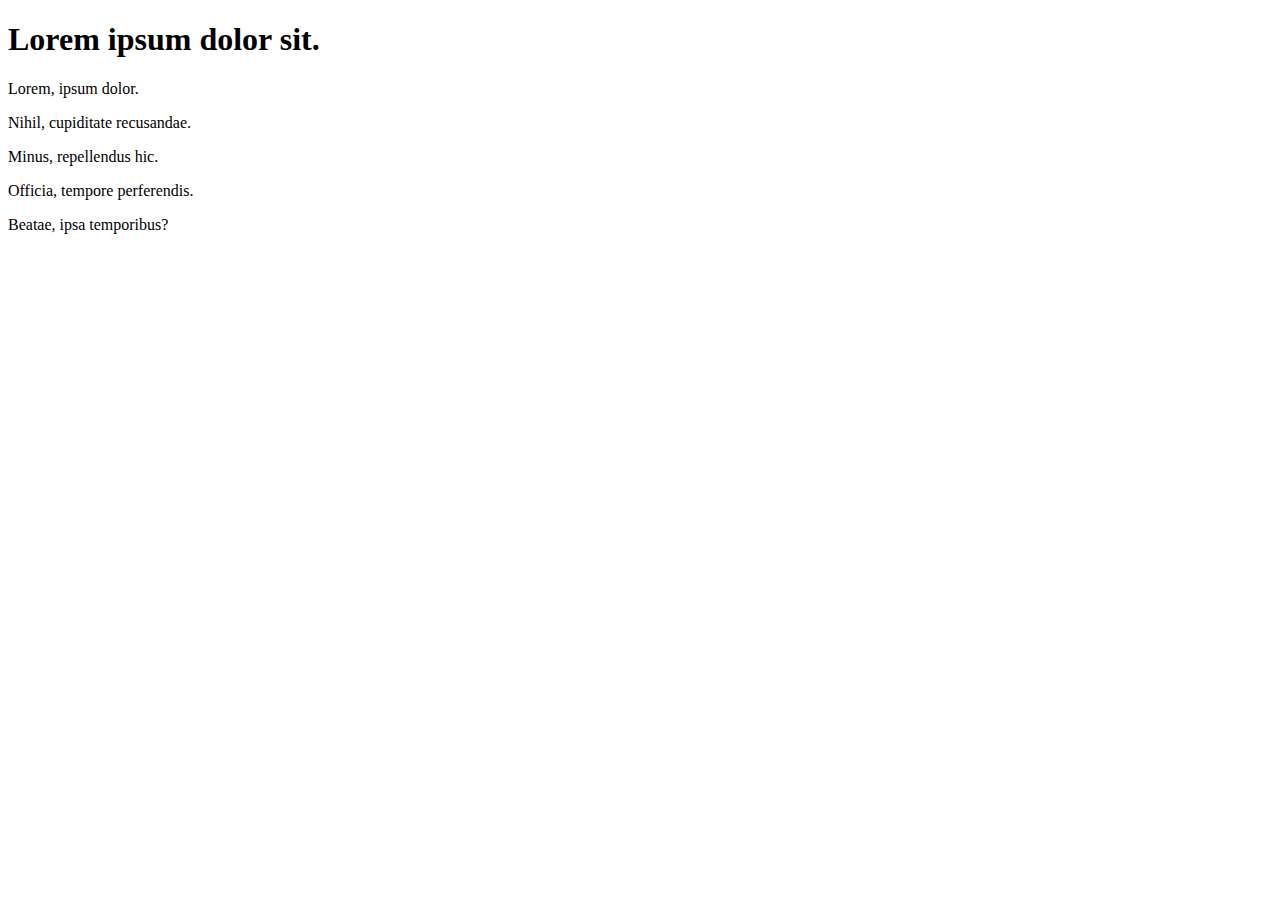
<file: index.html>
<!DOCTYPE html>
<html lang="en">
<head>
    <meta charset="UTF-8">
    <meta http-equiv="X-UA-Compatible" content="IE=edge">
    <meta name="viewport" content="width=device-width, initial-scale=1.0">
    <title>Document</title>
</head>
<body>
    <h1>Lorem ipsum dolor sit.</h1>
    <p>Lorem, ipsum dolor.</p>
    <p>Nihil, cupiditate recusandae.</p>
    <p>Minus, repellendus hic.</p>
    <p>Officia, tempore perferendis.</p>
    <p>Beatae, ipsa temporibus?</p>
</body>
</html>
</file>
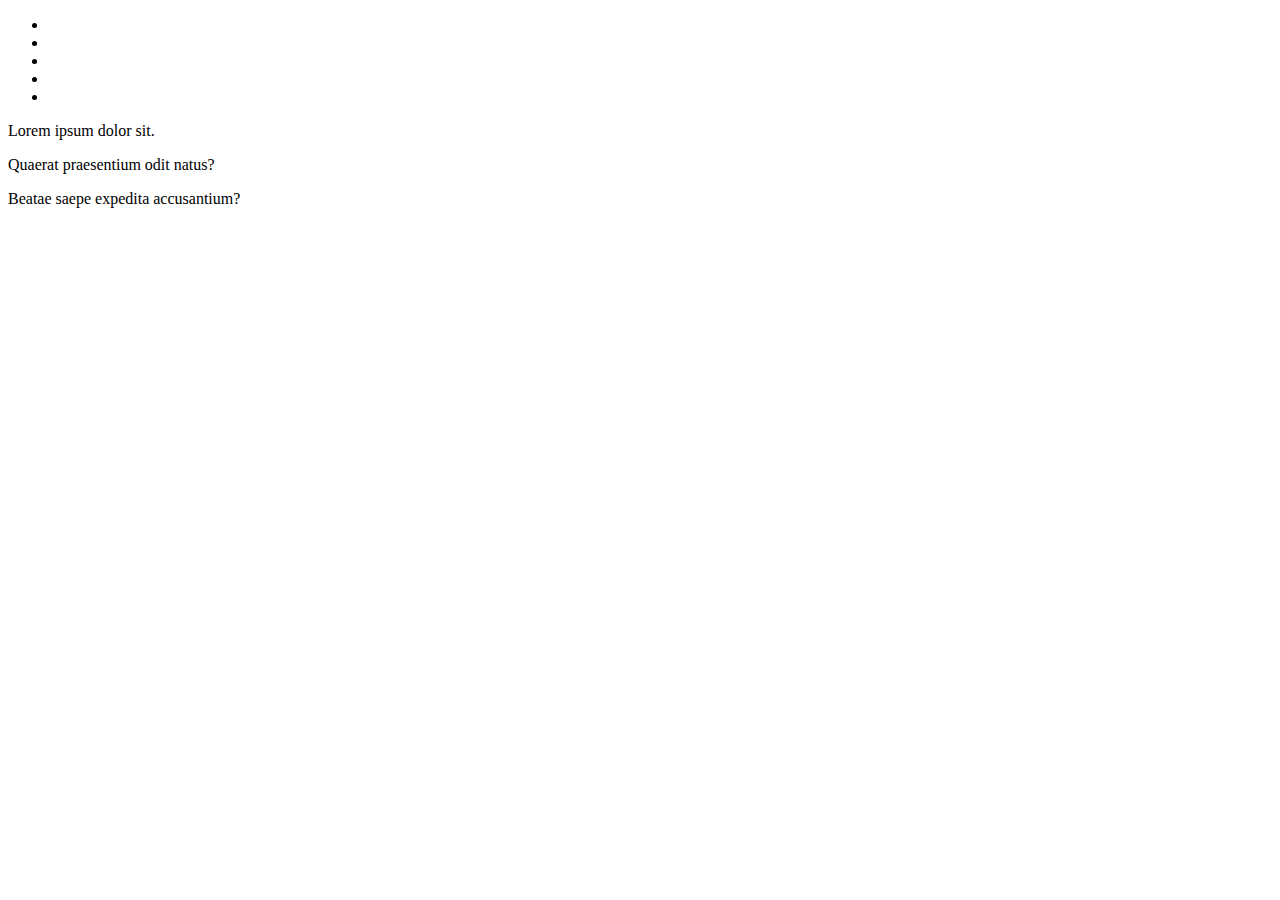
<file: test.html>
<!DOCTYPE html>
 <html lang="en">
 <head>
     <meta charset="UTF-8">
     <meta http-equiv="X-UA-Compatible" content="IE=edge">
     <meta name="viewport" content="width=device-width, initial-scale=1.0">
     <title>Document</title>
 </head>
 <body>
     <ul>
         <li></li>
         <li></li>
         <li></li>
         <li></li>
         <li></li>
     </ul>
     <p>Lorem ipsum dolor sit.</p>
     <p>Quaerat praesentium odit natus?</p>
     <p>Beatae saepe expedita accusantium?</p>
 </body>
 </html>
</file>
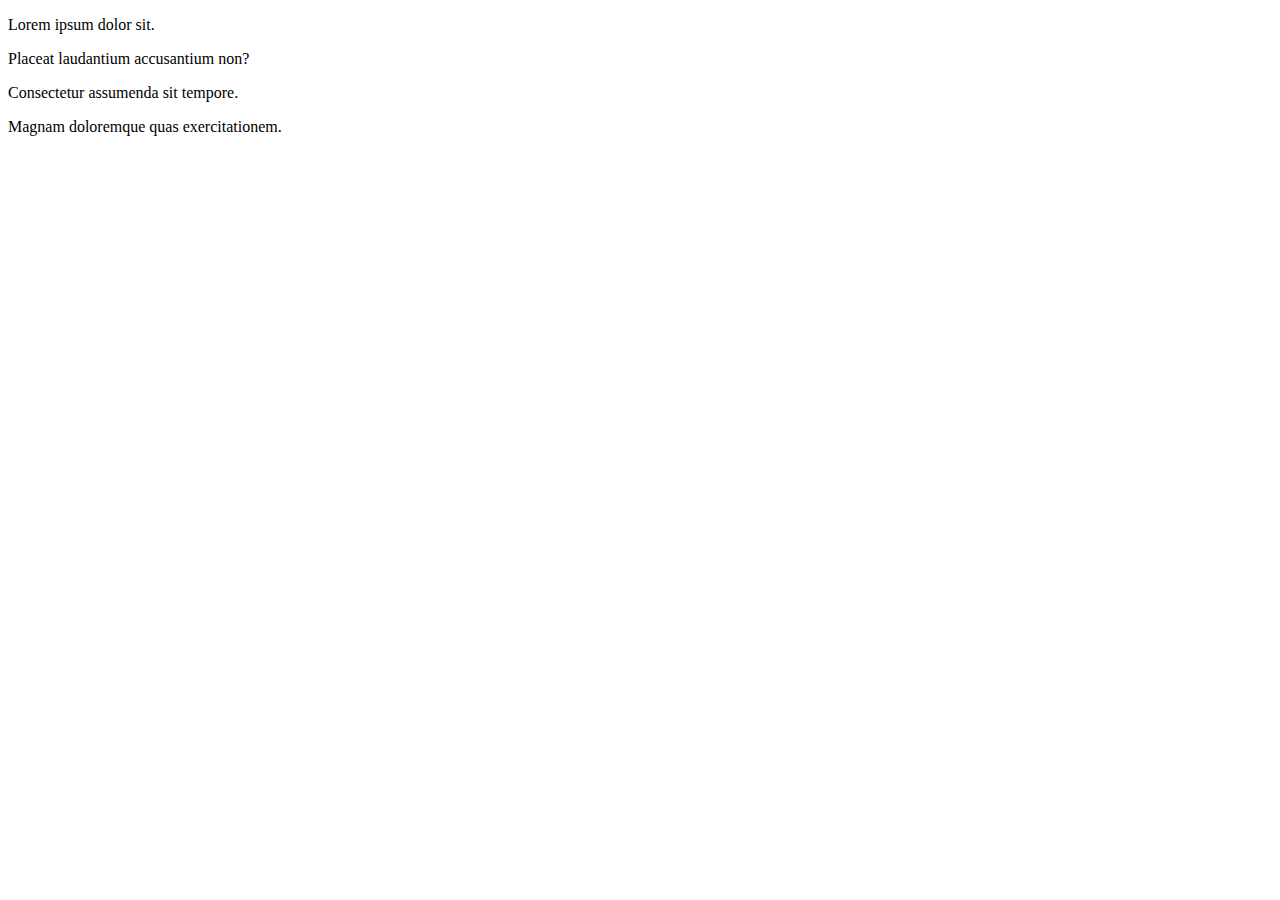
<file: js/loginform.html>
<!DOCTYPE html>
<html lang="en">
<head>
    <meta charset="UTF-8">
    <meta http-equiv="X-UA-Compatible" content="IE=edge">
    <meta name="viewport" content="width=device-width, initial-scale=1.0">
    <title>Document</title>
</head>
<body>
   <p>Lorem ipsum dolor sit.</p>
   <p>Placeat laudantium accusantium non?</p>
   <p>Consectetur assumenda sit tempore.</p>
   <p>Magnam doloremque quas exercitationem.</p>
    </ul>
</body>
</html>
</file>
